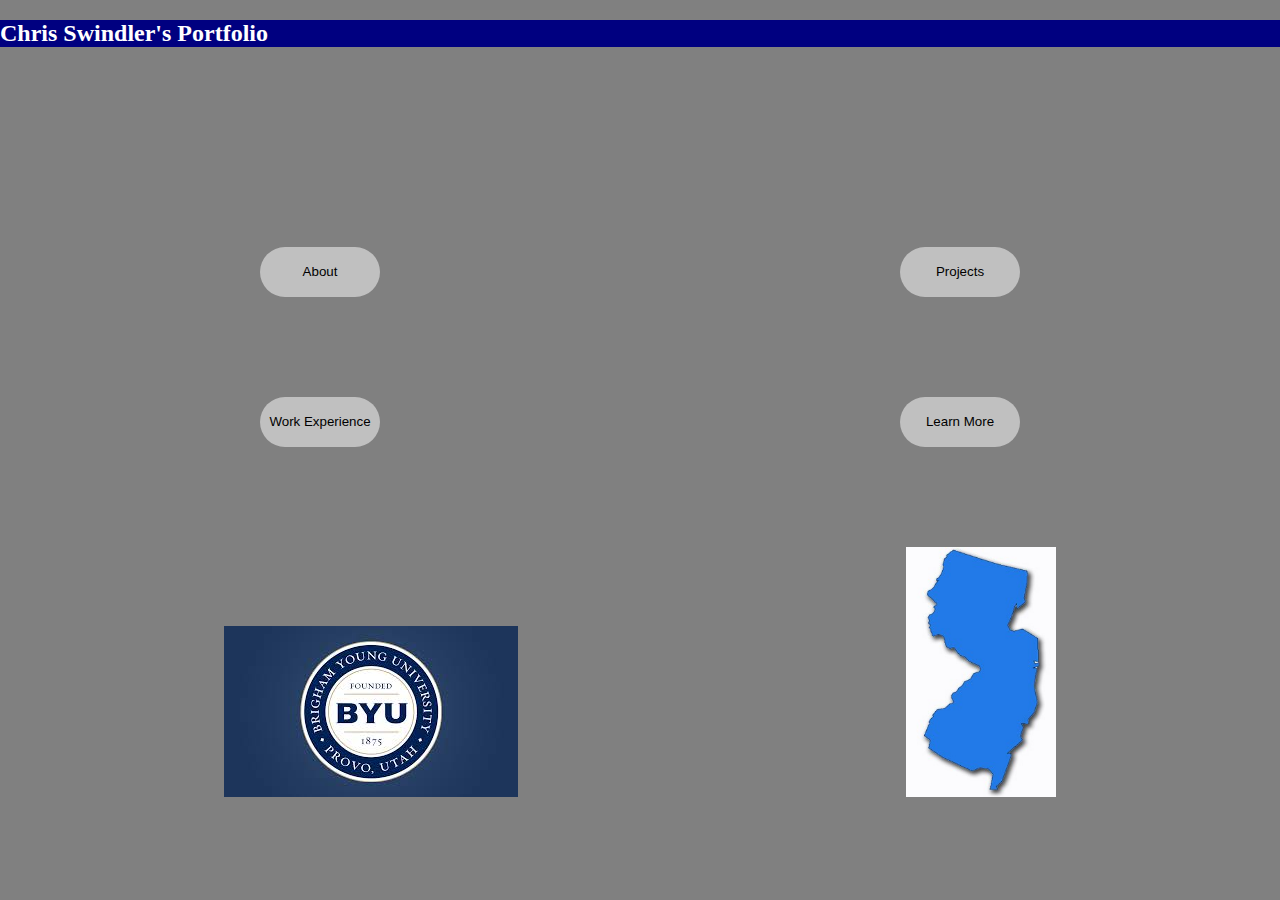
<file: index.html>
<!DOCTYPE html>
<html>

<head>
    <link rel="stylesheet" type="text/css" href="portfolioStyle.css">
    <script>
        function showAbout() {
            var x = document.getElementById("about");
            if (x.style.display == "none") {
                x.style.display = "block";
            }
            else {
                x.style.display = "none";
            }
        }
    </script>
    <script>
        function showProjects() {
            var x = document.getElementById("projects");
            if (x.style.display == "none") {
                x.style.display = "block";
            }
            else {
                x.style.display = "none";
            }
        }
    </script>
    <script>
        function showWork() {
            var x = document.getElementById("workExperience");
            if (x.style.display == "none") {
                x.style.display = "block";
            }
            else {
                x.style.display = "none";
            }
        }
    </script>
    <script>
        function showLM() {
            var x = document.getElementById("learnMore");
            if (x.style.display == "none") {
                x.style.display = "block";
            }
            else {
                x.style.display = "none";
            }
        }
     </script>
</head>

<body>
    <header>
        <h2>Chris Swindler's Portfolio</h2>
    </header>
    <div id="b1" class="box1">
        <button id="button1" class="buttons" onclick="showAbout()">About</button>
        <p id="about" class="aboutP">
            My name is Chris Swindler, and I am seeking work
            as a Software Engineer. My skills include C++, Java, 
            C#, SQL, as well as some basic skills in Web Development.
            I am a self-learner, hard-working, and excellent at 
            working in a team.
        </p>
    </div>
    <div id="b2" class="box2">
        <button id="button2" class="buttons" onclick="showProjects()">Projects</button>
        <ol id="projects" class="projectsP">
            <li><a href="hikes.html" target="_blank">hikes</a></li>
            <li><a href="example.html" target="_blank">exampleHTML</a></li>
            <li><a href="practice.html" target="_blank">practice</a></li>
        </ol>
    </div>
    <div id="b3" class="box3">
        <button id="button3" class="buttons" onclick="showWork()">Work Experience</button>
        <ul id="workExperience" class="">
            <li>Financial analyst for MJB associates.</li>
            <li>Worked in security for BYU housing.</li>
        </ul>
    </div>
    <div id="b4" class="box4">
        <button id="button4" class="buttons" onclick="showLM()"> Learn More</button>
        <ul id="learnMore" class="learnMoreP">
            <li> <a href="linkedin.com">LinkedIn</a></li>
            <li> <a href="github.com">GitHub</a></li>
        </ul>
    </div>
    <div id="images">
        <img src="BYU.jpeg" alt="BYU" id="byuImage">
        <img src="NJ.jpg" alt="NJ" id="njImage">
    </div>
</body>

</html>
</file>
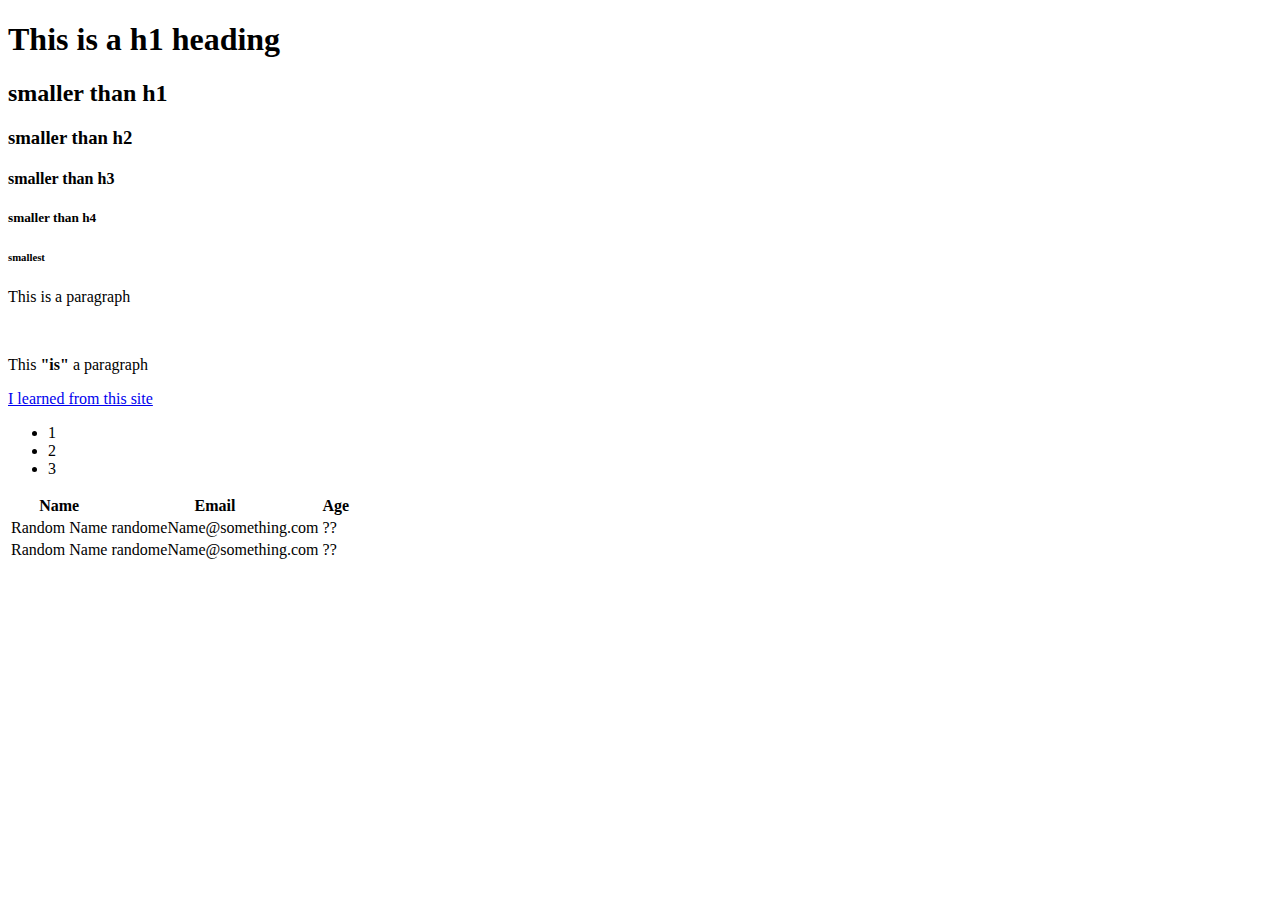
<file: example.html>
<!DOCTYPE html>
  <head>
    <title>Page Title </title>
  </head>

  <body>
    <h1>This is a h1 heading</h1>
    <h2>smaller than h1</h2>
    <h3>smaller than h2</h3>
    <h4>smaller than h3</h4>
    <h5>smaller than h4</h5>
    <h6>smallest</h6>

    <p>This is a paragraph</p>
    <br> <! Blank line>
    <p>This <strong>"is"</strong> a paragraph</p>
    <p><a href="http://youtube.com/watch?v=UB1O30fR-EE&t=1519s" target ="blank"> I learned from this site </a> </p>
    <ul>
      <li>1</li>
      <li>2</li>
      <li>3</li>
    </ul>
    <table>
      <thead>
        <tr>
          <th>Name</th>
          <th>Email</th>
          <th>Age</th>
        </tr>
      </thead>
      <tbody>
        <tr>
          <td>Random Name</td>
          <td>randomeName@something.com</td>
          <td>??</td>
        </tr>
        <tr>
          <td>Random Name</td>
          <td>randomeName@something.com</td>
          <td>??</td>
        </tr>
      </tbody>
    </table>
  </body>

</html>

<! how to comment >
<! chrome is probably the best>
<!strong tags make things bold>
<! making a link, target blank opens a new tab>
<! li means list item, ul is unordered list (creating tabbed bullet points)>
<!ol tag creates an ordered list>
<!form allows us to get user input, action="filename.php/js" you want to create,
method = "POST" or "GET"(POST being more secure)>
<!div tag causes a new line>
<!img tag is self closing, and follows the format img src="link.jpg alt(if it can't find the image)">
<!alter image dimensions using height= or width=
</file>
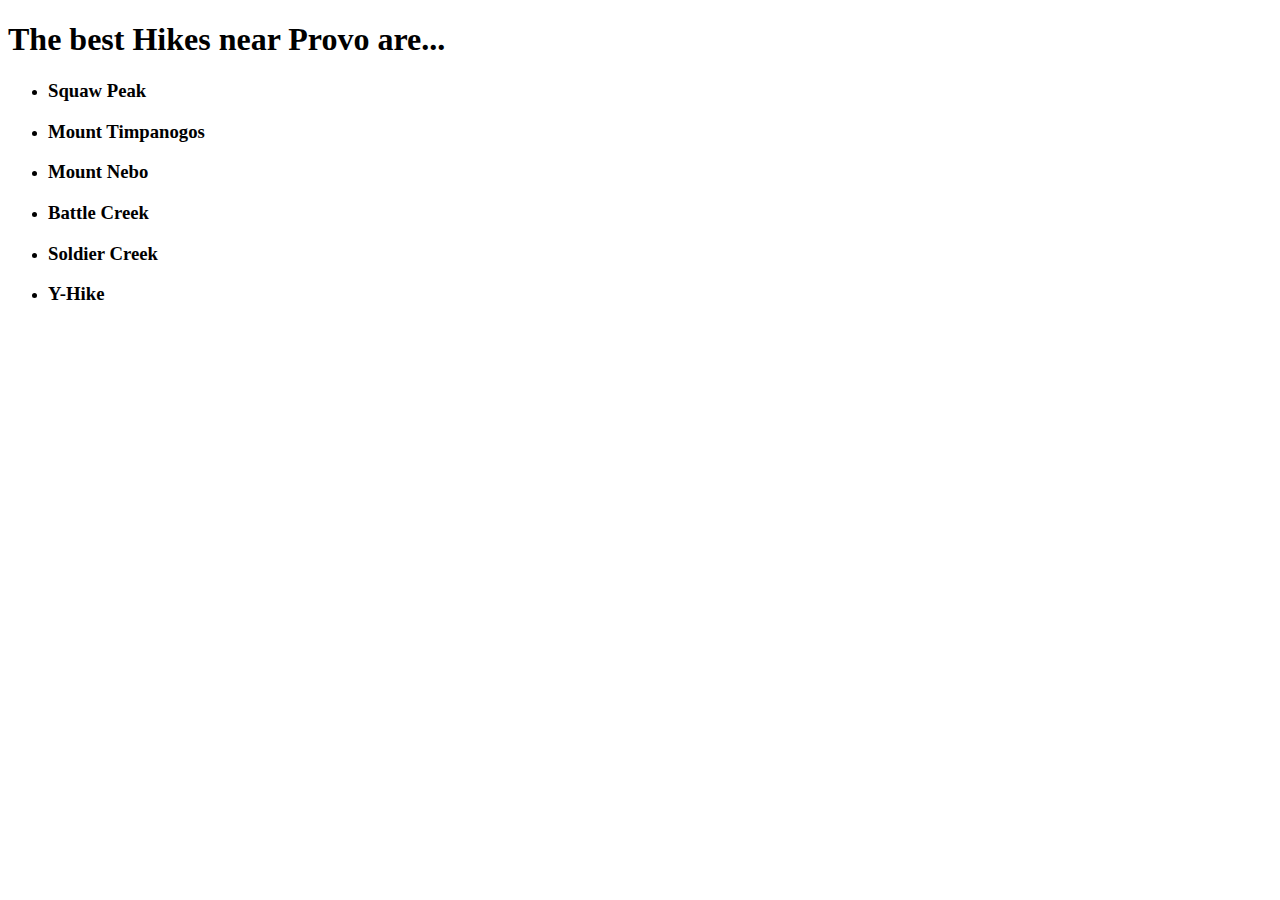
<file: hikes.html>
<!DOCTYPE html>
<html>
    <head>
        <title>best hikes in provo</title>
    </head>
    <body>
        <h1>The best Hikes near Provo are...</h1>
        <ul>
            <li><h3>Squaw Peak</h3></li>
            <li><h3>Mount Timpanogos</h3></li>
            <li><h3>Mount Nebo</h3></li>
            <li><h3>Battle Creek</h3></li>
            <li><h3>Soldier Creek</h3></li>
            <li><h3>Y-Hike</h3></li>
        </ul>
    </body>


</html>
</file>
<file: portfolioStyle.css>
header {
    background-color: navy;
    color: white;
    top: 0;
    width: 100%;
    margin-bottom: 200px;
}
body {
    background-color: gray;
    height: 100%;
    width: 100%;
    padding: 0;
    margin: 0;
    display: inline-block;
    margin-left: 0;
    margin-right: 0;
    margin-top:0;

}


.box1 {
    height: 50%;
    width: 50%;
    text-align: center;
    float: left;
    margin-bottom: 100px;
    display: block;
}
.box2 {
    height: 50%;
    width: 50%;
    text-align: center;
    float: left;
    margin-bottom: 100px;
    display: block;
}
.box3 {
    height: 50%;
    width: 50%;
    float: left;
    text-align: center;
    margin-bottom: 100px;
    display: block;
}
.box4 {
    height: 50%;
    width: 50%;
    text-align: center;
    float: left;
    margin-bottom: 100px;
    display: block;
}

.buttons {
    align-items: center;
    height: 50px;
    width: 120px;
    border-radius: 25px;
    background-color: silver;
    border: 5px;
}
body div p{
    line-height: 20px;
    background-color: silver;
    border-radius: 25px;
    height: 300px;
    width: 350px;
    padding-top: 30px;
    margin-right: auto;
    margin-left: auto;
    padding-left: 20px;
    padding-right: 20px;
    text-align: left;


}
body div ul{
    line-height: 40px;
    background-color: silver;
    border-radius: 25px;
    height: 300px;
    width: 350px;
    padding-top: 30px;
    margin-right: auto;
    margin-left: auto;

}
body div ol{
    line-height: 40px;
    background-color: silver;
    border-radius: 25px;
    height: 300px;
    width: 350px;
    padding-top: 30px;
    margin-right: auto;
    margin-left: auto;

}
#images {
    display: inline-block;
    text-align: center;
    width: 100%;
}
#byuImage{
    left: 25%;
    margin-right:30%;
}
#njImage{
    right: 25%;
    height: 250px;
    width: 150px;
    
}
#about {
    display:none;
}
#projects{
    display: none;
}
#workExperience{
    display: none;
}
#learnMore{
    display: none;
}
</file>
